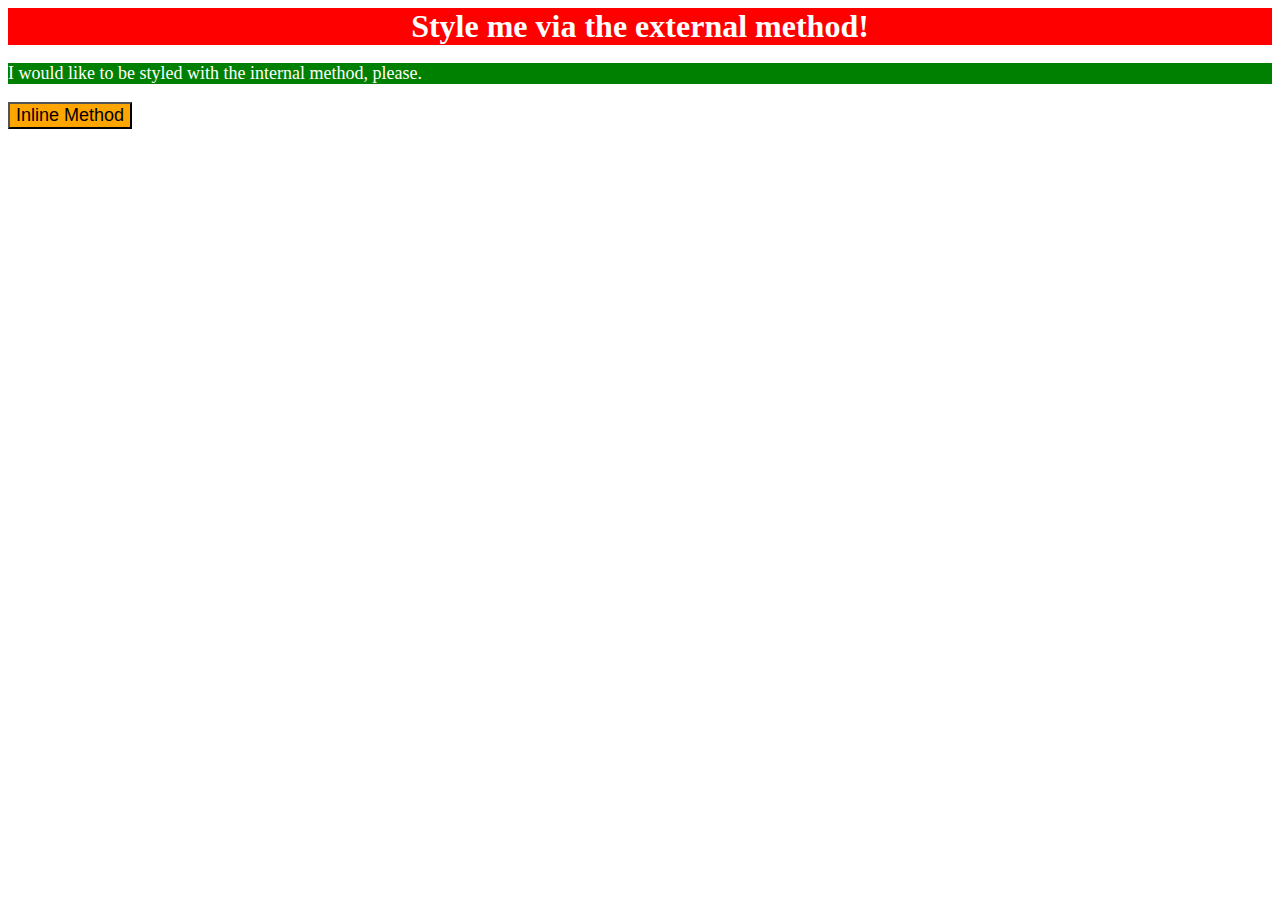
<file: foundations/intro-to-css/01-css-methods/index.html>
<!DOCTYPE html>
<html lang="en">
  <head>
    <meta charset="UTF-8">
    <meta http-equiv="X-UA-Compatible" content="IE=edge">
    <meta name="viewport" content="width=device-width, initial-scale=1.0">
    <title>Methods for Adding CSS</title>

    <link rel="stylesheet" href="./style.css"> 

    <style>
      p {
        background-color: green; 
        color: white;
        font-size: 18px;
      }
    </style>

  </head>
  <body>
    <div><strong>Style me via the external method!</strong></div>

    <p>I would like to be styled with the internal method, please.</p>

    <button style="background-color: orange; font-size: 18px;">Inline Method</button>

  </body>
</html>
</file>
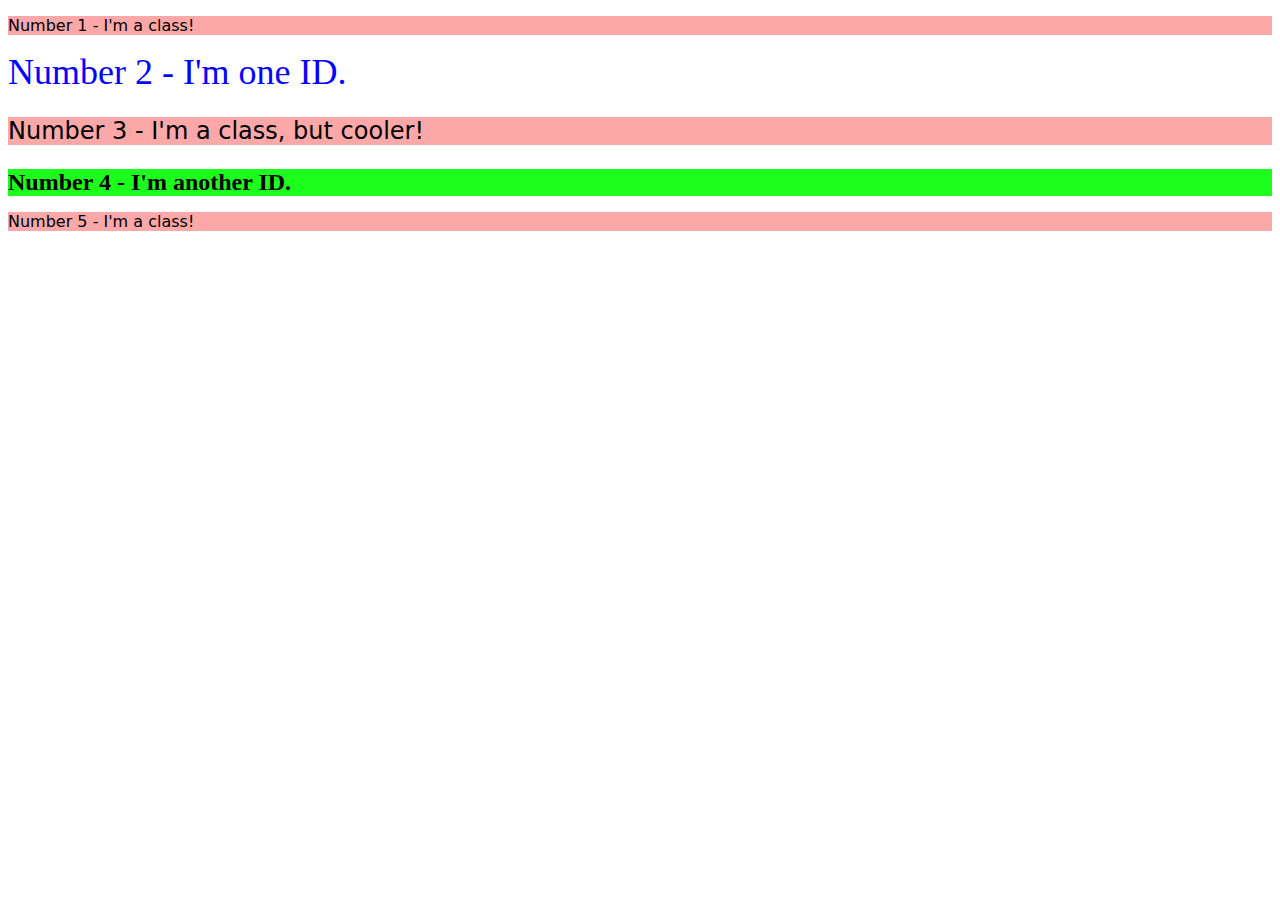
<file: foundations/intro-to-css/02-class-id-selectors/index.html>
<!DOCTYPE html>
<html lang="en">
  <head>
    <meta charset="UTF-8">
    <meta http-equiv="X-UA-Compatible" content="IE=edge">
    <meta name="viewport" content="width=device-width, initial-scale=1.0">
    <title>Class and ID Selectors</title>
    <link rel="stylesheet" href="style.css">
  </head>
  <body>
    <p class="cls1">Number 1 - I'm a class!</p>
    <div id="first">Number 2 - I'm one ID.</div>
    <p class="cls1 cls2">Number 3 - I'm a class, but cooler!</p>
    <div id="second">Number 4 - I'm another ID.</div>
    <p class="cls1">Number 5 - I'm a class!</p>
  </body>
</html>
</file>
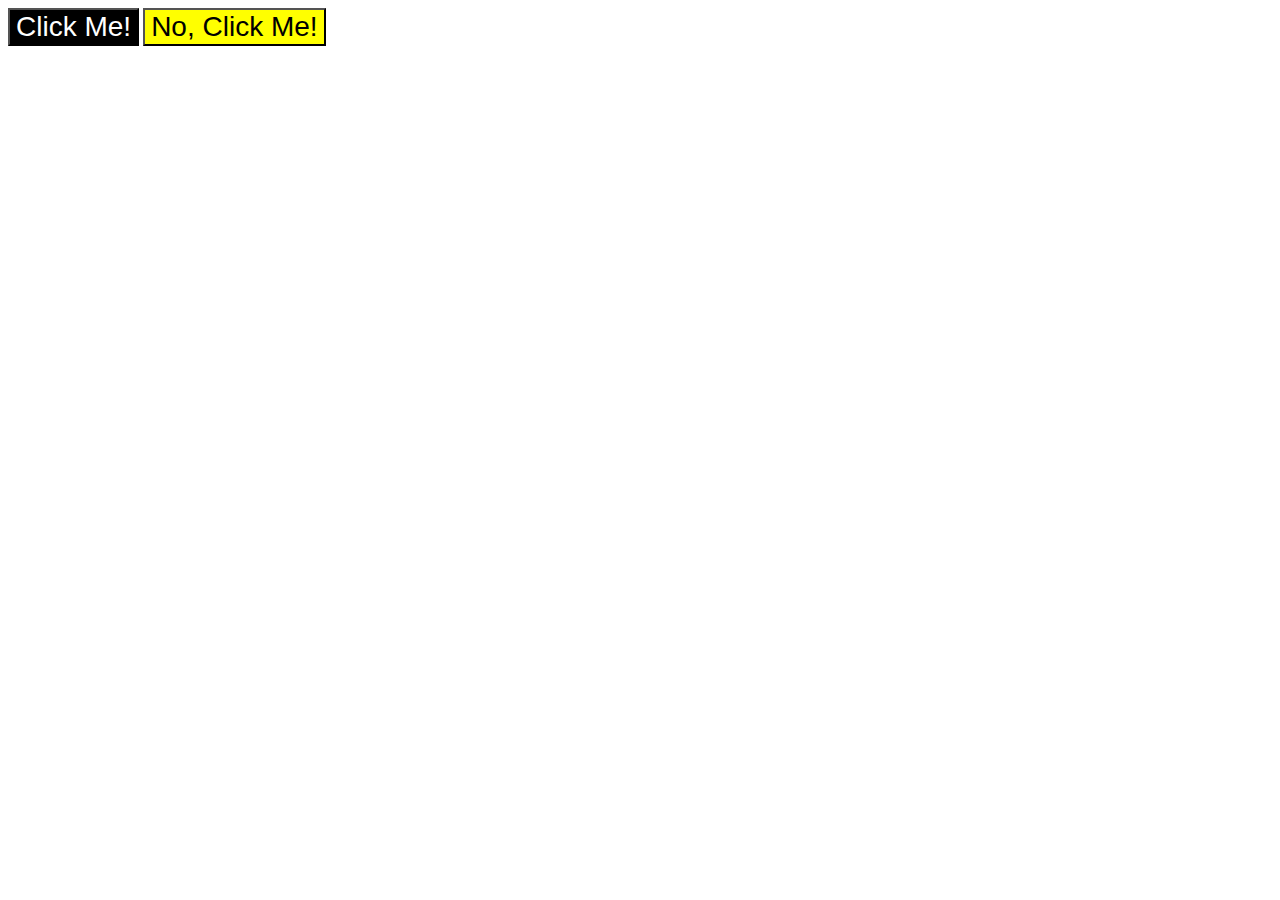
<file: foundations/intro-to-css/03-grouping-selectors/index.html>
<!DOCTYPE html>
<html lang="en">
  <head>
    <meta charset="UTF-8">
    <meta http-equiv="X-UA-Compatible" content="IE=edge">
    <meta name="viewport" content="width=device-width, initial-scale=1.0">
    <title>Grouping Selectors</title>
    <link rel="stylesheet" href="style.css">
  </head>
  <body>
    <button class="fake">Click Me!</button>
    <button class="actual ">No, Click Me!</button>
  </body>
</html>
</file>
<file: foundations/intro-to-css/01-css-methods/style.css>
div {
    background-color: red;
    color: white;
    font-size: 32px;
    font-weight: bold;
    text-align: center;
}
</file>
<file: foundations/intro-to-css/02-class-id-selectors/style.css>
/* Add CSS Styling */

.cls1 {
    font-family: Verdana, "DejaVu Sans", sans-serif;
    background-color: rgb(252, 168, 168);
}

#first {
    color: rgb(3, 3, 255);
    font-size: 36px;
}

.cls1.cls2 {
    font-size: 24px;
}

#second {
    background-color: rgb(28, 255, 28);
    font-size: 24px;
    font-weight: bold;
    
}
</file>
<file: foundations/intro-to-css/03-grouping-selectors/style.css>
/* Add CSS Styling */

.actual, .fake {
    font-size: 28px;
    font-family: Helvetica, "Times New Roman", sans-serif;

}

.actual {
    background-color: yellow;
}

.fake {
    color: white;
    background-color: black;
}
</file>
